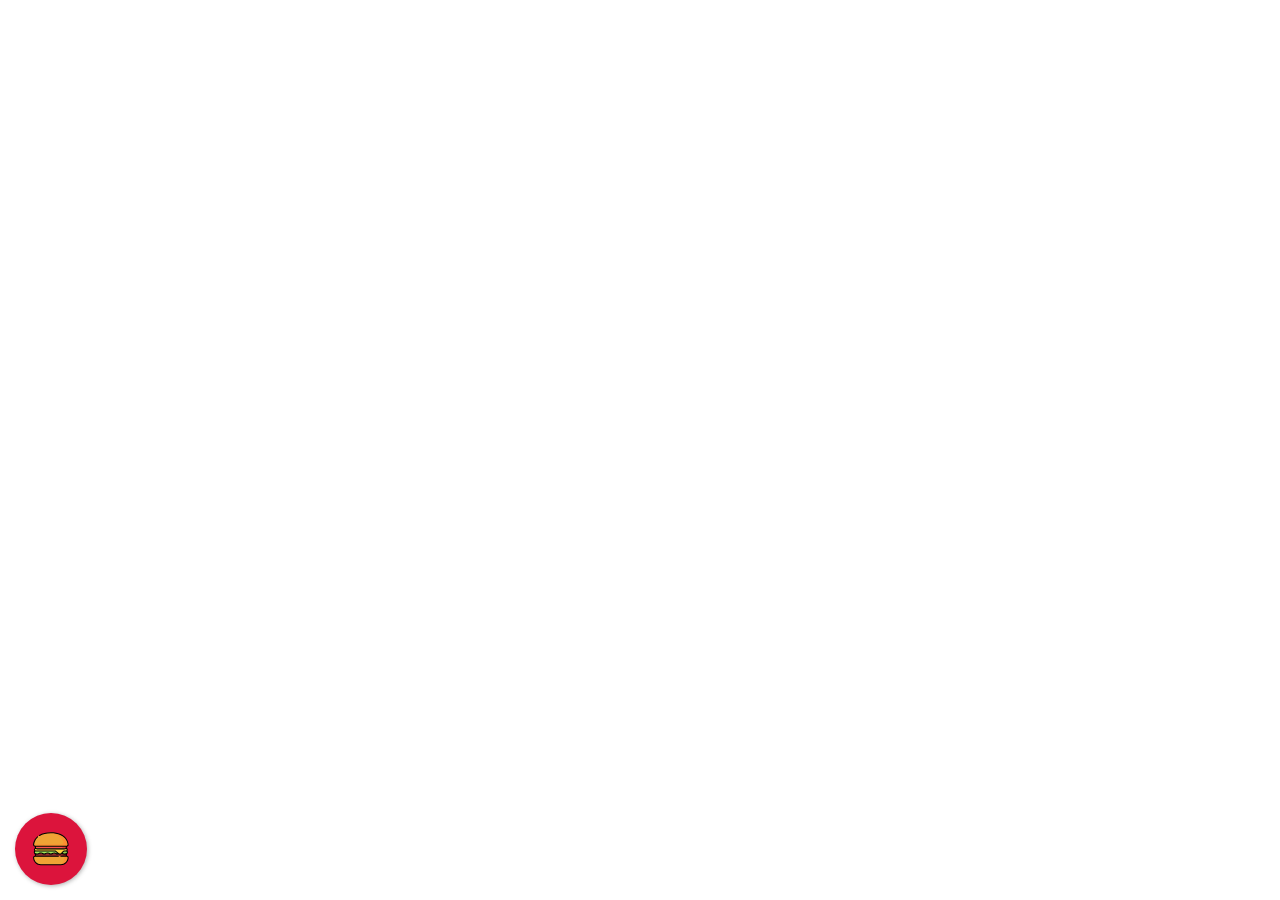
<file: assets/floating-whatsapp/index.html>
<!DOCTYPE html>
<html lang="pt-br">

<head>
    <meta charset="UTF-8">
    <title>Floating WhatsApp Button Demo</title>
    <script type="text/javascript" src="jquery-3.3.1.min.js"></script>
    <link rel="stylesheet" href="floating-wpp.css">
    <script type="text/javascript" src="floating-wpp.js"></script>
    <style>
        body {
            font-family: Arial, Helvetica, sans-serif
        }
    </style>
</head>

<body>
    <div id="myButton"></div>
</body>

<script type="text/javascript">
    $(function () {
        $('#myButton').floatingWhatsApp({
            phone: '5491133359850',
            popupMessage: 'Hello, how can we help you?',
            message: "I'd like to order a pizza",
            showPopup: true,
            showOnIE: false,
            headerTitle: 'Welcome!',
            headerColor: 'crimson',
            backgroundColor: 'crimson',
            buttonImage: '<img src="burger.svg" />'
        });
    });
</script>

</html>
</file>
<file: assets/floating-whatsapp/floating-wpp.css>
.floating-wpp {
    position: fixed;
    bottom: 15px;
    left: 15px;
    font-size: 14px;
    transition: bottom 0.2s;
}

.floating-wpp .floating-wpp-button {
    position: relative;
    border-radius: 50%;
    box-shadow: 1px 1px 4px rgba(60, 60, 60, 0.4);
    transition: box-shadow 0.2s;
    cursor: pointer;
    overflow: hidden;
}

.floating-wpp .floating-wpp-button img,
.floating-wpp .floating-wpp-button svg {
    position: absolute;
    width: 100%;
    height: auto;
    object-fit: cover;
    top: 50%;
    left: 50%;
    transform: translate3d(-50%, -50%, 0);
    border-radius: 50%;
}

.floating-wpp:hover {
    bottom: 17px;
}

.floating-wpp:hover .floating-wpp-button {
    box-shadow: 1px 2px 8px rgba(60, 60, 60, 0.4);
}

.floating-wpp .floating-wpp-popup {
    /*border: 2px solid white;*/
    border-radius: 6px;
    background-color: #E5DDD5;
    position: absolute;
    overflow: hidden;
    padding: 0;
    box-shadow: 1px 2px 8px rgba(60, 60, 60, 0.25);
    width: 0px;
    height: 0px;
    bottom: 0;
    opacity: 0;
    transition: bottom 0.1s ease-out, opacity 0.2s ease-out;
    transform-origin: bottom;
}

.floating-wpp .floating-wpp-popup.active {
    padding: 0 12px 12px 12px;
    width: 260px;
    height: auto;
    bottom: 82px;
    opacity: 1;
}

.floating-wpp .floating-wpp-popup .floating-wpp-message {
    background-color: white;
    padding: 8px;
    border-radius: 0px 5px 5px 5px;
    box-shadow: 1px 1px 1px rgba(0, 0, 0, 0.15);
    opacity: 0;
    transition: opacity 0.2s;
}

.floating-wpp .floating-wpp-popup.active .floating-wpp-message {
    opacity: 1;
    transition-delay: 0.2s;
}

.floating-wpp .floating-wpp-popup .floating-wpp-head {
    text-align: right;
    color: white;
    margin: 0 -15px 10px -15px;
    padding: 6px 12px;
    display: flex;
    justify-content: space-between;
    cursor: pointer;
}

.floating-wpp .floating-wpp-input-message {
    background-color: white;
    margin: 10px -15px -15px -15px;
    padding: 0 15px;
    display: flex;
    align-items: center;
}

.floating-wpp .floating-wpp-input-message textarea {
    border: 1px solid #ccc;
    border-radius: 4px;
    box-shadow: none;
    padding: 8px;
    margin: 10px 0;
    width: 100%;
    max-width: 100%;
    font-family: inherit;
    font-size: inherit;
    resize: none;
}

.floating-wpp .floating-wpp-btn-send {
    margin-left: 12px;
    font-size: 0;
    cursor: pointer;
}
</file>
